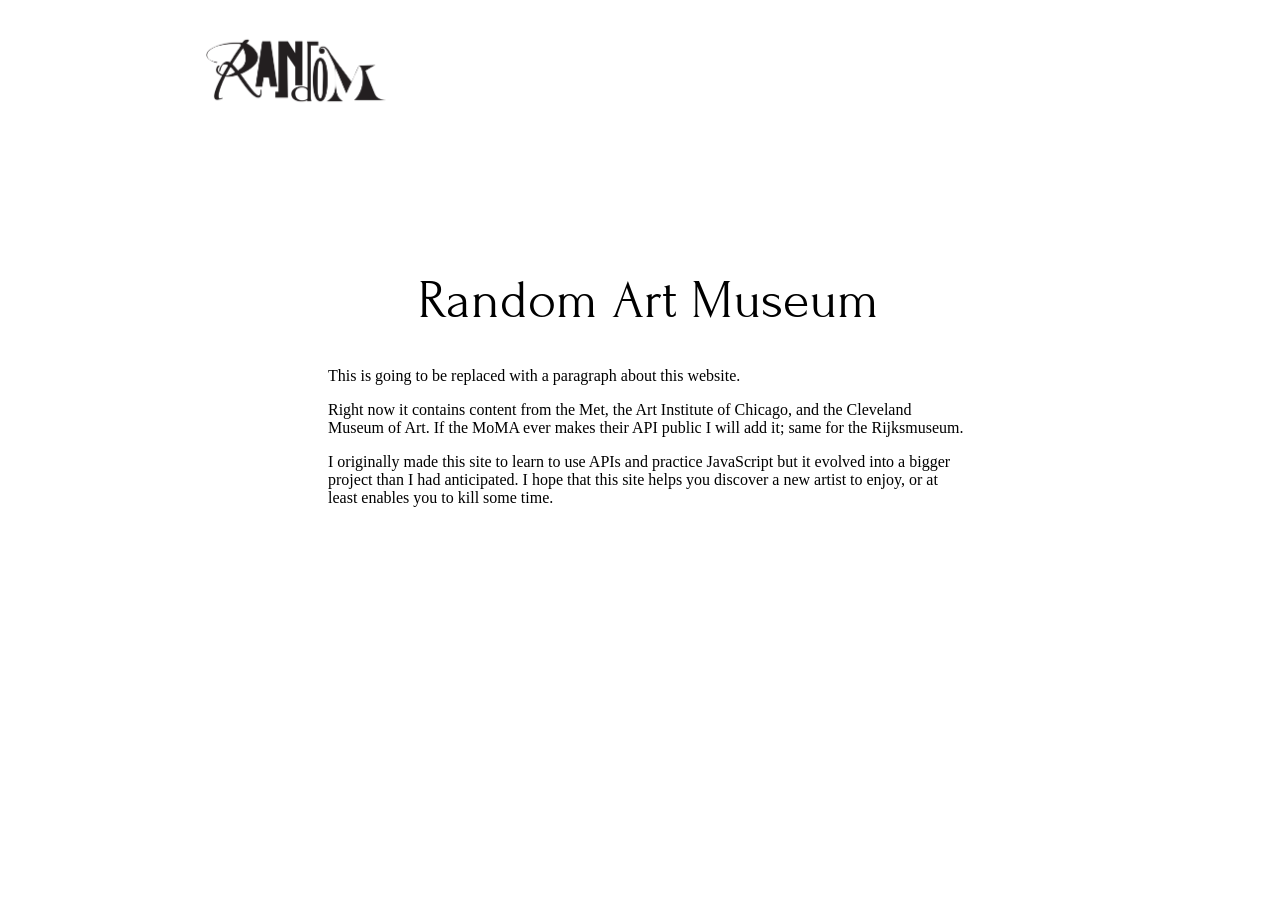
<file: about.html>
<!DOCTYPE html>
<html lang="en">

<head>
    <meta charset="UTF-8">
    <meta name="viewport" content="width=device-width, initial-scale=1.0">
    <link rel="stylesheet" href="styles.css">
    <link rel="preconnect" href="https://fonts.googleapis.com">
    <link rel="preconnect" href="https://fonts.gstatic.com" crossorigin>
    <link
        href="https://fonts.googleapis.com/css2?family=Forum&family=Montserrat:ital,wght@0,100..900;1,100..900&display=swap"
        rel="stylesheet">
        
    <title>Random Art Museum</title>
</head>

<body>
     <nav>
        <a href="index.html">
            <div id="logo"></div>
        </a>

    </nav>
    <div id="aboutContainer">
        <h1>Random Art Museum</h1>
        <p>This is going to be replaced with a paragraph about this website.
            </p>
            <p>
            Right now it contains content from the Met, the Art Institute of Chicago, and the Cleveland Museum of Art. If the MoMA ever makes their API public I will add it; same for the Rijksmuseum. 
            </p>
            <p>
            I originally made this site to learn to use APIs and practice JavaScript but it evolved into a bigger project than I had anticipated. I hope that this site helps you discover a new artist to enjoy, or at least enables you to kill some time.
        </p>
    </div>
    <script src="logo.js"></script>
</body>

</html>
</file>
<file: styles.css>
/*

.forum-regular {
  font-family: "Forum", serif;
  font-weight: 400;
  font-style: normal;
}


.montserrat {
  font-family: "Montserrat", sans-serif;
  font-optical-sizing: auto;
  font-weight: 400;
  font-style: normal;
}

.instrument-serif-regular {
  font-family: "Instrument Serif", serif;
  font-weight: 400;
  font-style: normal;
}

.instrument-serif-regular-italic {
  font-family: "Instrument Serif", serif;
  font-weight: 400;
  font-style: italic;
}



*/

.backgroundBody {
  background-color: #f7f1e4;
  background-image: url(test-background.jpg);
  background-repeat: no-repeat;
  background-size: 100vw 100vh;
  background-attachment: absolute;
}

.displayBackground {
  background-color: #f7f1e4;
  background-image: url(display-background.jpg);
  background-size: cover;
    background-position: top center;
    background-repeat: no-repeat;
    margin: 0;
  display: flex;
  flex: wrap row;
}

nav {
  position: fixed;
  top: 0;
  left: 0;
  width: 30vw;
  z-index: 50;
  margin-left: 15vw;
  margin-top: 1vh;
  overflow: hidden;
}

h1 {
  color: #000;
  font-family: "Forum", serif;
  font-size: 6vh;
  font-weight: 400;
  font-style: normal;
  text-align: center;
}

button {
  margin-top: 5vh;
  text-align: center;
  width: 20%;
  height: 5vh;
  background-color: #f3f3f3;
  cursor: pointer;
}

#artImage {
    transition: transform 0.3s ease;
    transform-origin: center center; 
    cursor: zoom-in;
    position: relative;
    z-index: 40;
    margin-left: 21vw;
}

#artImage.enlarged {
    cursor: zoom-out;
    position: relative;
    z-index: 60;
}

#artTable {
  border-collapse: collapse;
  width: 300px;
  margin-top: 10px;
}

#artTable,
#artTable td,
#artTable th {
  border: 1px solid black;
}

#artTable td {
  padding: 4px 8px;
}

.information {
  position: relative;
width: 20%;
height: 100vh;
position: absolute
}

.resultDisplay {
  margin-top: 20vh;
  width: auto;
  height: auto;
  max-width: 60vw;
  max-height: 60vh;
  position: fixed;
  
}

#loader {
  width: 48px;
  height: 48px;
  border: 5px dotted #D97B66;
  border-radius: 50%;
  display: inline-block;
  position: relative;
  box-sizing: border-box;
  animation: rotation 2s linear infinite;
  margin-bottom: 5vh ;
  margin-left: 8vw;
}

@keyframes rotation {
  0% {
    transform: rotate(0deg);
  }
  100% {
    transform: rotate(360deg);
  }
} 

#artLink {
  display: none;
}

#contentContainer {
  width: 80vw;
  margin-left: 4vw;
  overflow: hidden;
  text-align: center;
  display: flex;
  justify-content: row;
  align-items: center;
  padding-bottom: 10vw;
}

#logo {
    width: 8vw;
    height: 4vh;
    background-size: contain;
    background-repeat: no-repeat;
    background-position: center;
    margin-left: 1vw;
    padding: 40px;
    position: fixed;
}

.buttonsContainer {
  display: flex;
  flex-wrap: wrap;
  justify-content: space-around;
}

#homepageButton {
  margin-left: 32vw;
  text-align: center;
  width: 59vw;
  height: 100vh;
  margin-top: -16vh;
  background-color: transparent;
  border-radius: 9px;
  border-color: transparent;
  position: absolute;
}

#aboutButton {
  margin-top: 63vh;
  margin-left: 8.5vw;
  text-align: center;
  width: 14vw;
  height: 30vh;
  background-color: transparent;
  border-color: transparent;
  font-family: "Instrument Serif", serif;
  font-weight: 400;
  font-style: normal;
  font-size: 3vh;
  position: fixed;
}

#aboutContainer {
  width: 50vw;
  margin-left: 25vw;
  margin-top: 30vh
}

#aboutText {
  margin-top: 30vh;
  margin-left: 5vw;
  text-align: center;
  width: 20%;
  height: 5vh;
  font-family: "Instrument Serif", serif;
  font-weight: 400;
  font-style: normal;
  font-size: 3vh;
}

#informationBlock {
  width: 12vw;
  margin-left: 5vw;
  margin-top: 30vh;
  line-height: 30px;
  display: flex;
  flex-wrap: wrap;
  flex-direction: column;
}

.artBlock {
  width: 40vw;
  text-align: center;
}

#randomArtBtn {
  width: 20vw;
}

.mobile {
  display: none;
}

.homepageLogo {
  width: 11vw;
  height: auto;
  margin-left: 5vw;
}

.doubleClick {
  font-size: 14pt;
  color:#000;
  margin-top: 90vh;
  margin-left: 50vw;
  position: fixed;
}

#createButton {
  position: fixed;
  margin-top: 1vh;
  margin-left: 77vw;
  width: 7vw;
  height: auto;
  background-color: transparent;
  border: transparent;
}

.collageButton {
  width: 6vw;
  height: auto;
}

#artContainer {
  display: grid;
  grid-template-columns: 100px 100px 100px 100px;
  gap: 10px;
  margin-top: 20vh;
  margin-left: 4vw;
  width: 16vw;
  height: 5vw;
}

.art-item {
  width: 150px;
  height: 150px;
  position: relative;
  touch-action: none;
}



@media (min-width: 1000px) {
 
  .backgroundBody {
  background-color: #f7f1e4;
  background-image: url(test-background.jpg);
  background-repeat: no-repeat;
  background-size: cover;
  background-attachment: absolute;
}

.displayBackground {
  background-color: #f7f1e4;
  background-image: url(display-background.jpg);
  background-size: cover;
  background-attachment: absolute;
}

}

@media (max-width: 1000px) {
 
  .backgroundBody {
  background-color: #f7f1e4;
  background-image: none;
  display: flex;
  flex-wrap: wrap;
  flex-direction: column;
}

.displayBackground {
  background-color: #f7f1e4;
  background-image: none;
  flex-direction: column-reverse;
}

.informationBlock {
  width: 40vw;
  margin-left: 30vw;
  margin-top: 10vh;
  line-height: 30px;
  display: flex;
  flex-wrap: wrap;
  flex-direction: column;
  font-size: 15pt;
}

.artBlock {
  width: 60vw;
  text-align: center;
}

#aboutText {
  display: none;
}


#homepageButton {
  text-align: center;
  width: 50vw;
  height: 20vh;
  margin-top: 23vh;
  background-color: #fff;
  border-radius: 9px;
  border-color: #000;
  position: absolute;
}

.mobile {
  display: block;
}

.doubleClick {
  display: none;
}

}
</file>
